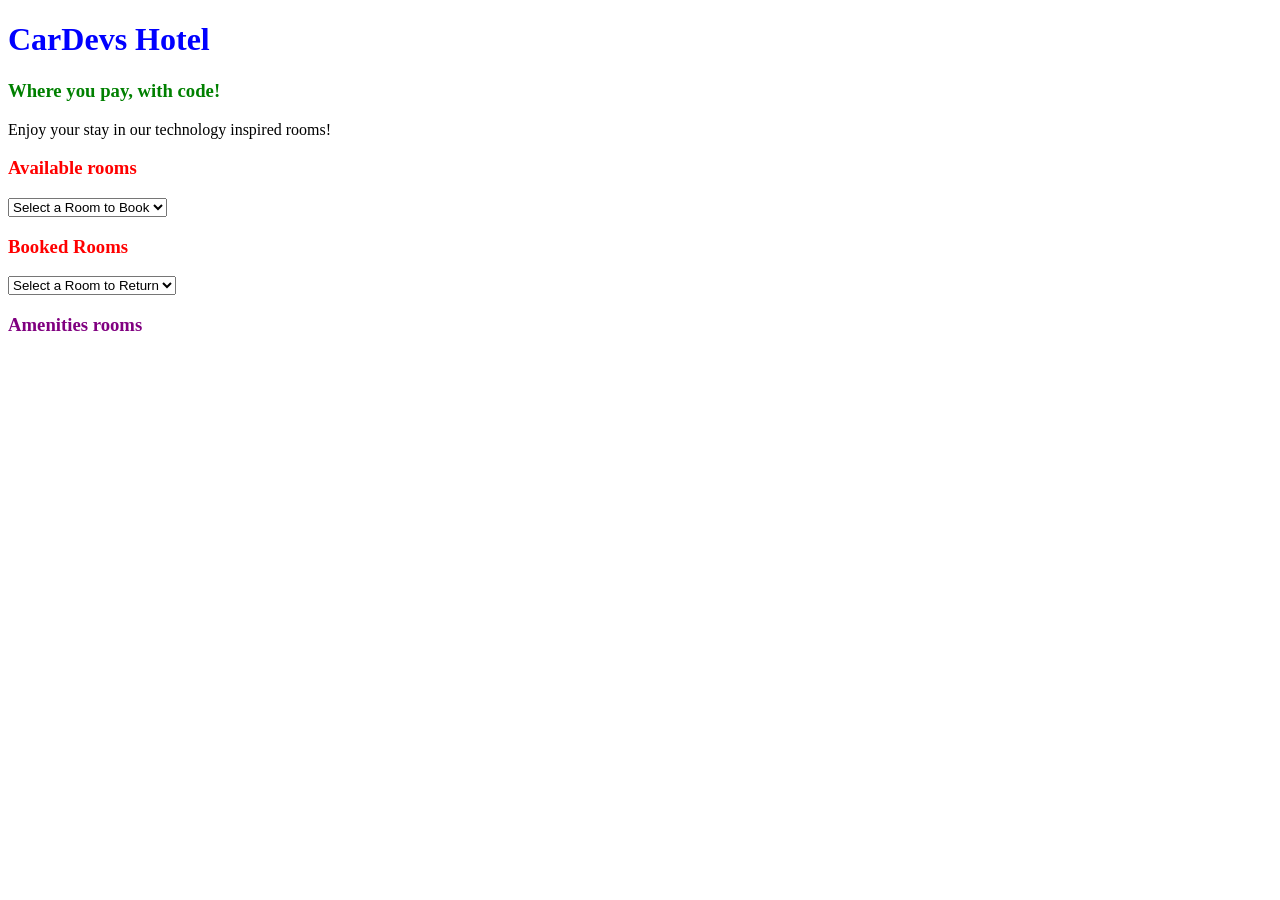
<file: index2.html>
<!doctype HTML>
<html>
    
    
    <Head>
        <Title>CareerDevs Hotel</Title>
        
    </Head>
    
    <style>
        
        #name {
            color: blue;
        }
        
         #pay {
            color: green;
        }
        
        .rooms {
            color: red;
        
        }
        
        .info {
            color: purple;
        }
        
        
    </style>
    
    <body>
        
        <h1 id="name">CareerDevs Mega Hotel</h1>
        
        <h3 id="pay">Where you pay, with code!</h3>
        
        <p id="message">Enjoy your stay in our technology inspired rooms!</p>
        
        <h3 class="rooms">Available rooms</h3>
        
           <form>
               <select id="selectARoom" onchange = 'hotel.bookRoom()'>
                   
               </select>
               
           </form> 
        
        
        <h3 class="rooms">Booked Rooms</h3>    
            <form>
               <select id="roomBooked"  onchange = 'hotel.returnRoom()'>
                   
               </select>
               
           </form>
        
        
            <ul id="rmsAvail">

            
            </ul>
       
       <!-- <h3 class="rooms">Booked rooms</h3> -->
        
        
        <h3 class="info">Amenities rooms</h3>
    </body>
    
    <script src="hotel2.js" type="text/javascript"></script>
</html>
</file>
